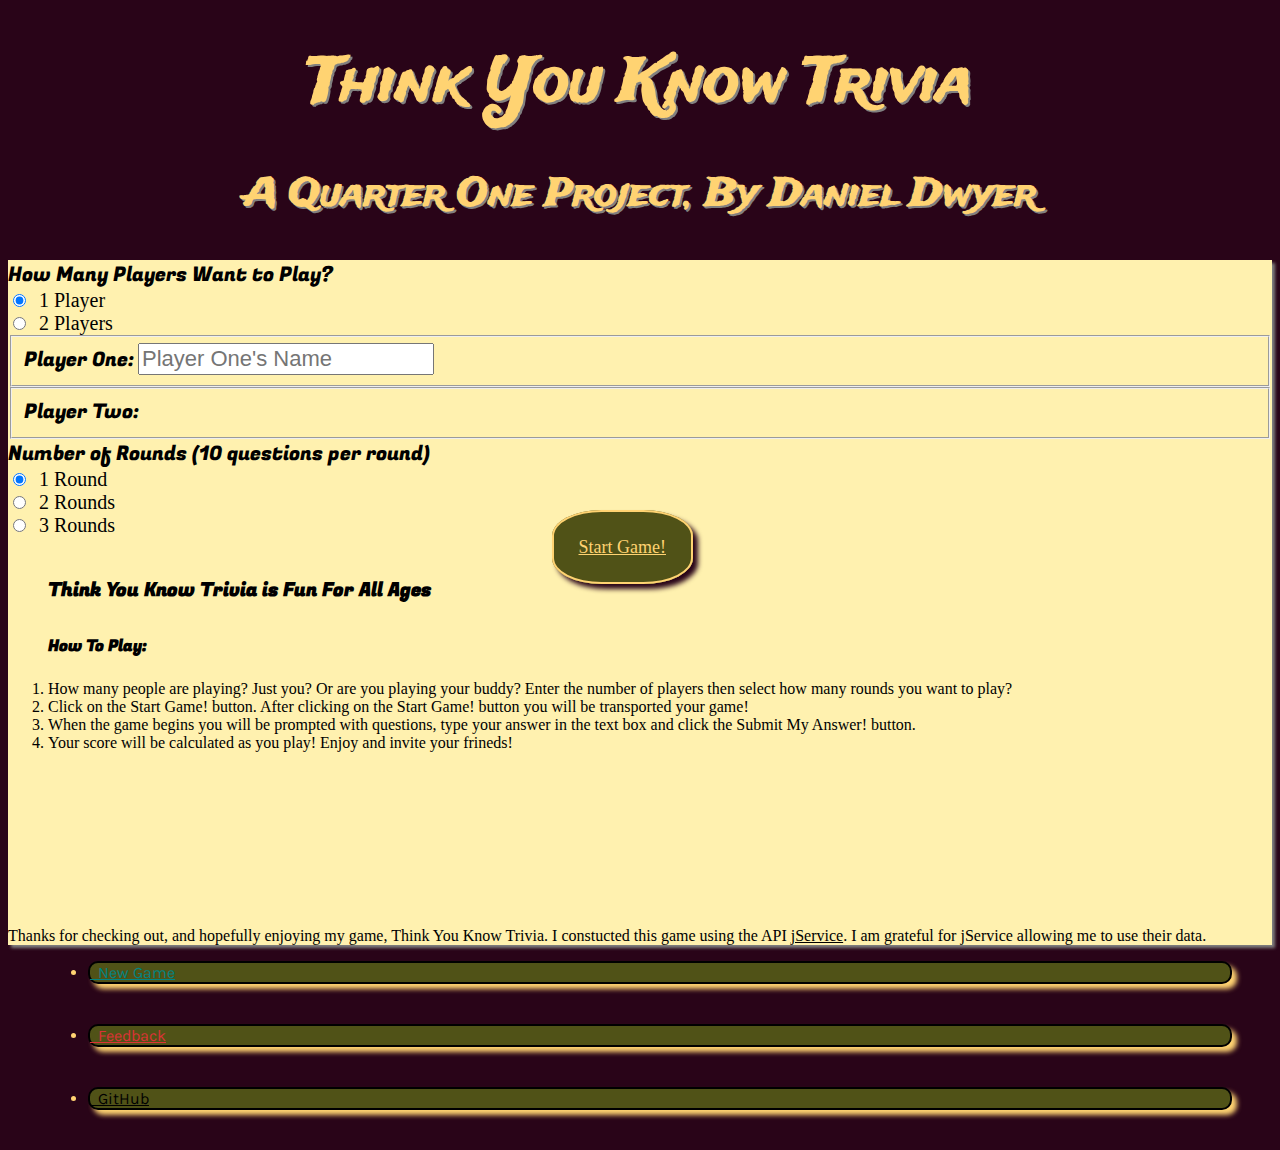
<file: index.html>
<!DOCTYPE html>
  <html>
    <head>
      <title>
        Think You Know
      </title>
        <link href='https://fonts.googleapis.com/css?family=Karla:400,700italic' rel='stylesheet' type='text/css'>
        <link href='https://fonts.googleapis.com/css?family=Fugaz+One' rel='stylesheet' type='text/css'>
        <link href='https://fonts.googleapis.com/css?family=Trade+Winds' rel='stylesheet' type='text/css'>
        <link href="https://maxcdn.bootstrapcdn.com/font-awesome/4.6.3/css/font-awesome.min.css" rel="stylesheet" integrity="sha384-T8Gy5hrqNKT+hzMclPo118YTQO6cYprQmhrYwIiQ/3axmI1hQomh7Ud2hPOy8SP1" crossorigin="anonymous">
        <link rel="stylesheet" href="style.css">
        <link href="https://maxcdn.bootstrapcdn.com/bootstrap/3.3.6/css/bootstrap.min.css" rel="stylesheet" integrity="sha384-1q8mTJOASx8j1Au+a5WDVnPi2lkFfwwEAa8hDDdjZlpLegxhjVME1fgjWPGmkzs7" crossorigin="anonymous">
    </head>

    <body>
      <div class="container">
        <div class="page-header">
          <h1 class="title">Think You Know Trivia</h1>
          <h3 class="title">A Quarter One Project, By Daniel Dwyer</h3>
        </div>

        <div class="container">
                <div class="well">
                  <div class="row">
                    <div class="col-md-6 col-xs-12">
                      <div class="howManyPlayers">
                        <form>
                          <label class="newText">How Many Players Want to Play?</label>
                            <div>
                              <div>
                              <input id="onePlayer" class="numOfPlayers" type="radio" name="players" value="1" checked><label>&nbsp;&nbsp;1 Player</label>
                            </div>
                            <div>
                              <input id="twoPlayers" class="numOfPlayers" type="radio" name="players" value="2"><label>&nbsp;&nbsp;2 Players</label>
                            </div>
                            </div>
                        </form>
                      </div>

                    <div class="player1">
                      <form>
                        <fieldset class="form-group">
                          <label class="newText" for="player1">Player One:</label>
                            <input type="text" class="form-control" id="playerOne" placeholder="Player One's Name">
                        </fieldset>
                      </form>
                    </div>
                    <div class="player2">
                      <form>
                        <fieldset class="form-group">
                          <label class="newText" id="player2" for="player2">Player Two:</label>
                            <input type="text" class="form-control" id="playerTwo" placeholder="Player Two's Name">
                        </fieldset>
                      </form>
                    </div>

                  <div class="roundsToPlay">
                    <form>
                      <label class="newText">Number of Rounds (10 questions per round)</label>
                        <div>
                          <div>
                            <input class="rounds" type="radio" name="rounds" value="1" checked><label>&nbsp;&nbsp;1 Round</label>
                          </div>
                          <div>
                            <input class="rounds" type="radio" name="rounds" value="2"><label>&nbsp;&nbsp;2 Rounds</label>
                          </div>
                          <div>
                            <input class="rounds" type="radio" name="rounds" value="3"><label>&nbsp;&nbsp;3 Rounds</label>
                          </div>
                        </div>
                    </form>
                  </div>
                  <div>
                      <a class="button input" href="updatedGameIndex.html">Start Game!</a>
                  </div>
                </div>
                <div class="col-md-6 col-xs-12">
                  <div>
                    <ol>
                      <p>
                        <h3><span class="R newText">Think You Know Trivia is Fun For All Ages</h3>
                          <h4 class="rules newText">How To Play:</h4>
                      </p>
                        <li>
                          How many people are playing? Just you? Or are you playing your buddy? Enter the number of players then select how many rounds you want to play?
                        </li>
                        <li>
                          Click on the Start Game! button. After clicking on the Start Game! button you will be transported your game!
                        </li>
                        <li>
                          When the game begins you will be prompted with questions, type your answer in the text box and click the Submit My Answer! button.
                        </li>
                        <li>
                          Your score will be calculated as you play! Enjoy and invite your frineds!
                        </li>
                      </ol>
                      <p class="thanks">
                        Thanks for checking out, and hopefully enjoying my game, Think You Know Trivia. I constucted this game using the API <a class="jService" href="http://jservice.io/">jService</a>. I am grateful for jService allowing me to use their data.
                      </p>
                  </div>
                </div>
              </div>
            </div>
        </div>


        <div class="row">
          <ul class="nav nav-pills center">
            <div class="col-md-4 text-center">
            <li class="btn1" role="presentation"><a class="green" href="/index.html"><i class="fa fa-plus fa-2x" aria-hidden="true"></i>&nbsp;&nbsp;New Game</a></li>
            </div>
            <div class="col-md-4 text-center">
            <li class="btn2" role="presentation"><a class="red" href="mailto:danielpatrickdwyer@gmail.com?Subject=Think%20You%20Know%20Trivia"><i class="fa fa-envelope fa-2x" aria-hidden="true"></i>&nbsp;&nbsp;Feedback</a></li>
            </div>
            <div class="col-md-4 text-center">
            <li class="btn3" role="presentation"><a class="black" href="https://github.com/DanielDwyer/ThinkYouKnowTrivia"><i class="fa fa-github fa-2x" aria-hidden="true"></i>&nbsp;&nbsp;GitHub</a></li>
            </div>
            <!-- <div class="col-md-3 text-center">
            <li class="btn4" role="presentation"><a href="#"><i class="fa fa-book fa-2x" aria-hidden="true"></i>&nbsp;&nbsp;The Story Behind This Project</a></li>
            </div> -->
        </ul>
      </div>

      <script src="app.js"></script>
      <script src="https://code.jquery.com/jquery-2.2.4.min.js"   integrity="sha256-BbhdlvQf/xTY9gja0Dq3HiwQF8LaCRTXxZKRutelT44="   crossorigin="anonymous"></script>
      <script src="https://maxcdn.bootstrapcdn.com/bootstrap/3.3.6/js/bootstrap.min.js" integrity="sha384-0mSbJDEHialfmuBBQP6A4Qrprq5OVfW37PRR3j5ELqxss1yVqOtnepnHVP9aJ7xS" crossorigin="anonymous"></script>
    </body>
  </html>
</file>
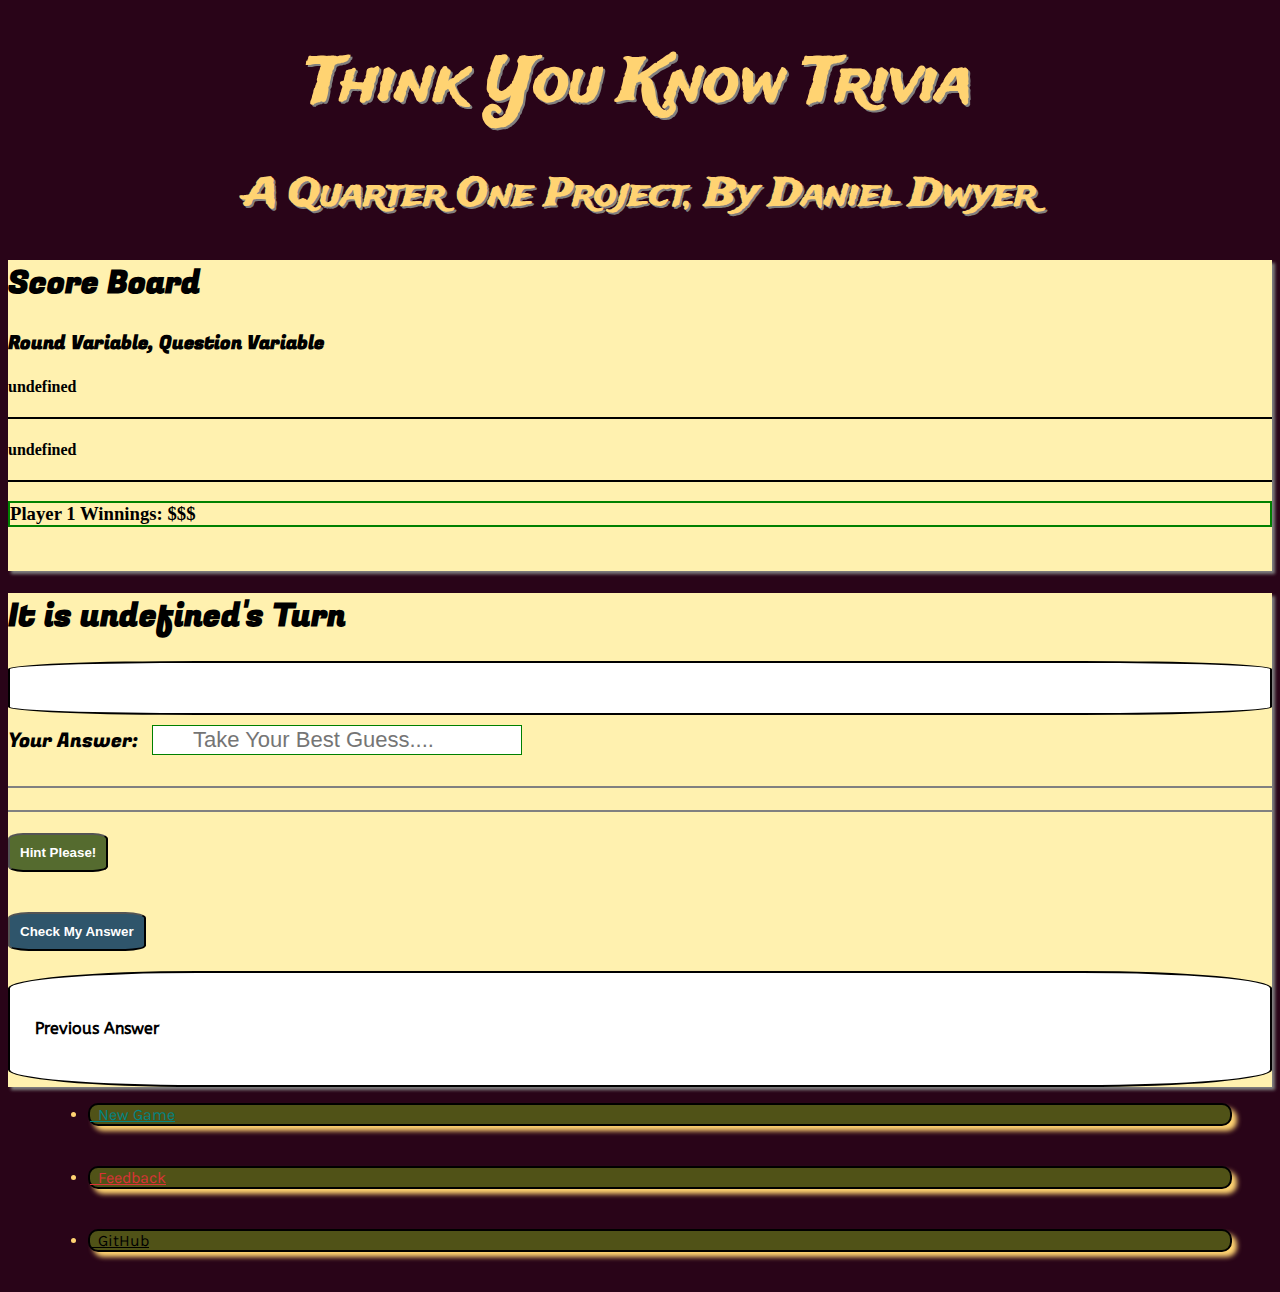
<file: updatedGameIndex.html>
<!DOCTYPE html>
  <html>
    <head>
      <title>
        Think You Know
      </title>
        <link href='https://fonts.googleapis.com/css?family=Karla:400,700italic' rel='stylesheet' type='text/css'>
        <link href='https://fonts.googleapis.com/css?family=ABeeZee' rel='stylesheet' type='text/css'>
        <link href='https://fonts.googleapis.com/css?family=Fugaz+One' rel='stylesheet' type='text/css'>
        <link href='https://fonts.googleapis.com/css?family=Trade+Winds' rel='stylesheet' type='text/css'>
        <link href="https://maxcdn.bootstrapcdn.com/font-awesome/4.6.3/css/font-awesome.min.css" rel="stylesheet" integrity="sha384-T8Gy5hrqNKT+hzMclPo118YTQO6cYprQmhrYwIiQ/3axmI1hQomh7Ud2hPOy8SP1" crossorigin="anonymous">
        <link rel="stylesheet" href="style.css">
        <link href="https://maxcdn.bootstrapcdn.com/bootstrap/3.3.6/css/bootstrap.min.css" rel="stylesheet" integrity="sha384-1q8mTJOASx8j1Au+a5WDVnPi2lkFfwwEAa8hDDdjZlpLegxhjVME1fgjWPGmkzs7" crossorigin="anonymous">
    </head>
    <body>
      <div class="container-fluid">
        <div class="page-header">
          <h1 class="title">Think You Know Trivia</h1>
            <h3 class="title">A Quarter One Project, By Daniel Dwyer</h3>
        </div>

<div class="row">
  <div class="container">
    <div class="col-md-6 col-xs-12">
    <div class="well">
      <div class="scoreTitle">
        <h1 class="text-center newText">Score Board</h1>
        <h3 class="text-center current newText">Round Variable, Question Variable</h3>
      </div>
      <div class="displayName">

      </div>
      <h4 class="player1name"></h4>
      <div class="player1ScoreBalls">
        <!-- <h4 class="player1name"></h4> -->


      </div>
      <h4 class="player2name"></h4>
      <div class="player2ScoreBalls">
        <!-- <h4 class="player2name"></h4> -->


      </div>
      <h3 class="cash1">Player 1 Winnings: $$$</h3>
      <h3 class="cash2">Player 2 Winnings: $$$</h3>
    </div>

  </div>

  <div class="col-md-6 col-xs-12">
  <div class="well">
    <div class="questionAnswerZone">
      <h1 class="text-center turn newText"></h1>
        <div class="questionBox">

        </div>
        <div class="inputBox">
            <label class="newText">Your Answer:</label>
                  <input class="userAnswer input-lg" type="text" name="userAnswer" placeholder="Take Your Best Guess....">
        </div>
        <div class="value">
          <h4 class="actualValue text-center"></h4>
        </div>
        <div class="airdate">
          <h4 class="actualAirDate text-center"></h4>
        </div>
        <div class="hintZone">
          <button class="hint" name="button">Hint Please!</button>
        </div>
        <div class="submitBox">
          <button class="actualSubmitBtn" name="button">Check My Answer</button>
        </div>
        <div class="lastAnswer">
          <h4>Previous Answer</h4>
        </div>
    </div>

    </div>

  </div>

</div>

</div>
<div class="row">
  <ul class="nav nav-pills center">
    <div class="col-md-4 text-center">
    <li class="btn1" role="presentation"><a class="green" href="/index.html"><i class="fa fa-plus fa-2x" aria-hidden="true"></i>&nbsp;&nbsp;New Game</a></li>
    </div>
    <div class="col-md-4 text-center">
    <li class="btn2" role="presentation"><a class="red" href="mailto:danielpatrickdwyer@gmail.com?Subject=Think%20You%20Know%20Trivia"><i class="fa fa-envelope fa-2x" aria-hidden="true"></i>&nbsp;&nbsp;Feedback</a></li>
    </div>
    <div class="col-md-4 text-center">
    <li class="btn3" role="presentation"><a class="black" href="https://github.com/DanielDwyer/ThinkYouKnowTrivia"><i class="fa fa-github fa-2x" aria-hidden="true"></i>&nbsp;&nbsp;GitHub</a></li>
    </div>
    <!-- <div class="col-md-3 text-center">
    <li class="btn4" role="presentation"><a href="#"><i class="fa fa-book fa-2x" aria-hidden="true"></i>&nbsp;&nbsp;The Story Behind This Project</a></li>
    </div> -->
</ul>
</div>

        </div>
              <script src="updatedGameApp.js"></script>
              <script src="https://code.jquery.com/jquery-2.2.4.min.js"   integrity="sha256-BbhdlvQf/xTY9gja0Dq3HiwQF8LaCRTXxZKRutelT44="   crossorigin="anonymous"></script>
              <script src="https://maxcdn.bootstrapcdn.com/bootstrap/3.3.6/js/bootstrap.min.js" integrity="sha384-0mSbJDEHialfmuBBQP6A4Qrprq5OVfW37PRR3j5ELqxss1yVqOtnepnHVP9aJ7xS" crossorigin="anonymous"></script>
            </body>
          </html>
</file>
<file: style.css>
/*.panel-default {
    text-align: center;
    padding-left: 20%;
}*/
.title{
  text-shadow: 2px 2px gray;
  font-family: cursive;
  text-align: center;
  font-family: 'Trade Winds', cursive;
  color: #FFD372;
}
h1.title {
  font-size: 60px;
  /*color: #FFD372;
  font-family: 'Trade Winds', cursive;*/
}
h3.title {
  font-size: 38px;
  /*font-family: 'Trade Winds', cursive;
  color: #FFD372;*/
}

ul li{
  /*buttons on the bottom of the page*/
  border: 2px solid black;
  border-radius: 10px;
  margin-right: 40px;
  margin-left: 40px;
  margin-bottom: 40px !important;
  box-shadow: 5px 5px 5px #FFD372;
  font-family: 'Karla', sans-serif;
}
.btn1 {
  background-color: #505217 !important;
  color: #FFD372 !important;
}
.btn2 {
  background-color: #505217 !important;
  color: #FFD372 !important;
}
.btn3 {
  background-color: #505217 !important;
  color: #FFD372 !important;
}
.btn4 {
  background-color: #505217 !important;
  color: #FFD372 !important;
}
.score {
  text-align: center;
}
label{
  font-size: 20px;
}

.roundAndQ {
  border: 1px solid #505217;
  text-align: center;
}
.thanks {
  margin-top: 175px;
}
.rules {
  margin-top: 30px;
}

.well {
  background-color: #FFF1AF !important;
  box-shadow: 3px 3px 3px gray !important;
}
 label{
   font-size: 20px;

 }
input{
  font-size: 22px;
}
.input {
  margin: 15px;
  margin-left: 43%;
  background-color: #505217;
  border-radius: 35%;
  font-family: cursive;
  font-size: 18px;
  color: white;
  border: 2px solid #FFD372;
  margin-top: 15px;
  padding: 25px;
  box-shadow: 5px 5px 5px #290418;

}

.appendQuestion {
border: 1px solid black;
}

.appendAnswer {
  border: 1px solid black;
  }
.scoreBalls {
  border: 2px solid green;
  height: 200px;
}
.begin {
  padding: 20px;
  margin-left: 40%
}
.question {
  font-size: 30px;
}
.answerText {
  margin:20px;
  padding:10px;
  width: 50%;
}
.hideMe {
  visibility: hidden;
}
.hideMe2 {
  visibility: hidden;
}
.rd1, .rd2, .rd3 {
  visibility: hidden;
}
#playerTwo {
  visibility: hidden;
}
.player1ScoreBalls {
  border: 1px solid black;

}
.player2ScoreBalls {
  border: 1px solid black;
  /*visibility: hidden;*/
}
.questionBox {
  background-color: white;
  border: 2px solid black;
  padding: 25px;
  border-radius: 15%;
  font-size: 30px !important;
}
.hintZone {
  margin-bottom: 20px;
}
body {
  background-color: #290418 !important;
}
a {
  color: #FFD372 !important;
}
.lastAnswer {
  background-color: white;
  border: 2px solid black;
  padding: 25px;
  border-radius: 15%;
}
.userAnswer{
  border: 1px solid green;
  margin: 10px;
  padding-left: 40px;
  padding-right: 40px;
}
.hint, .actualSubmitBtn {
  margin-bottom: 20px;
  padding: 10px;
  border-radius: 15%;

}
.playe1Name {

}
.newText{
  font-family: 'Fugaz One', cursive;
}
.questionBox, .lastAnswer {
  font-family: 'ABeeZee', sans-serif;
}
.hint {
  background-color: #556B2F;
  color: white;
  font-weight: bold;
}
.actualSubmitBtn {
  	background-color: #2f556b;
    color: white;
    font-weight: bold;
}
.jService {
  color: black !important;
}
.actualValue, .actualAirDate {
  border: 1px solid gray;
}
.cash1, .cash2 {
  border: 2px green solid;
}
.cash2 {
  visibility: hidden;
}
.black {
  color: black !important;
}
.red {
  color: #db3236 !important;
}
.green {
  color: #028482 !important;
}
</file>
